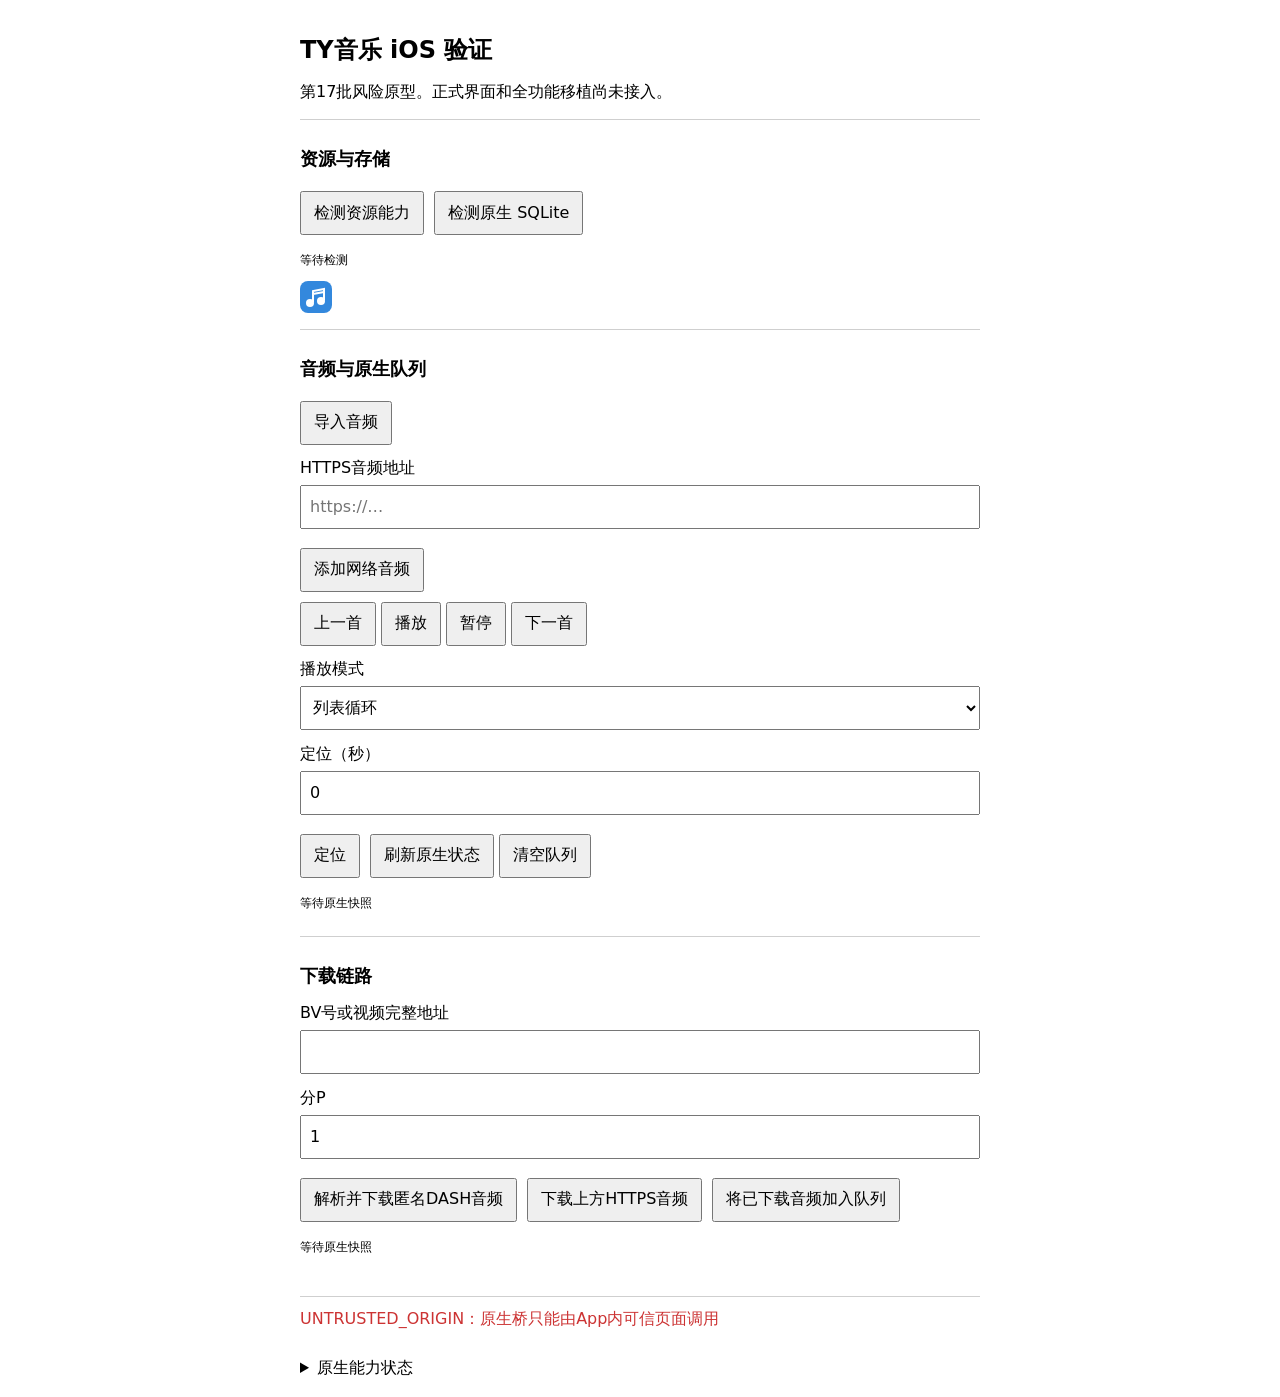
<file: AppAssets/Web/index.html>
<!doctype html>
<html lang="zh-CN">
<head>
  <meta charset="UTF-8">
  <meta name="viewport" content="width=device-width, initial-scale=1, viewport-fit=cover">
  <meta http-equiv="Content-Security-Policy" content="default-src 'self' tymusic:; script-src 'self' tymusic: blob:; style-src 'self' tymusic:; img-src 'self' tymusic: blob: data:; worker-src 'self' tymusic: blob:; connect-src 'self' tymusic:; frame-src 'none'; object-src 'none'; base-uri 'none'">
  <title>TY音乐 iOS 验证</title>
  <link rel="stylesheet" href="probe.css">
</head>
<body>
  <main>
    <h1>TY音乐 iOS 验证</h1>
    <p>第17批风险原型。正式界面和全功能移植尚未接入。</p>
    <section aria-labelledby="resources-title">
      <h2 id="resources-title">资源与存储</h2>
      <button id="resources">检测资源能力</button>
      <button id="sqlite">检测原生 SQLite</button>
      <pre id="resource-state">等待检测</pre>
      <img id="image-probe" src="probe.svg" width="32" height="32" alt="资源图片探针">
    </section>
    <section aria-labelledby="audio-title">
      <h2 id="audio-title">音频与原生队列</h2>
      <button id="import">导入音频</button>
      <label>HTTPS音频地址<input id="audio-url" type="url" placeholder="https://…" autocomplete="off"></label>
      <button id="remote">添加网络音频</button>
      <div class="controls"><button data-command="previous">上一首</button><button data-command="play">播放</button><button data-command="pause">暂停</button><button data-command="next">下一首</button></div>
      <label>播放模式<select id="mode"><option value="loop_list">列表循环</option><option value="loop_single">单曲循环</option><option value="shuffle">随机播放</option></select></label>
      <label>定位（秒）<input id="seek" type="number" min="0" value="0"></label><button id="seek-button">定位</button>
      <button id="refresh">刷新原生状态</button><button id="clear">清空队列</button>
      <pre id="playback-state">等待原生快照</pre>
    </section>
    <section aria-labelledby="download-title">
      <h2 id="download-title">下载链路</h2>
      <label>BV号或视频完整地址<input id="bili-input" type="text" autocomplete="off"></label>
      <label>分P<input id="bili-page" type="number" min="1" max="10000" value="1"></label>
      <button id="bili-download">解析并下载匿名DASH音频</button>
      <button id="direct-download">下载上方HTTPS音频</button>
      <button id="load-downloads">将已下载音频加入队列</button>
      <div id="download-actions"></div>
      <pre id="download-state">等待原生快照</pre>
    </section>
    <p id="message" role="status" aria-live="polite"></p>
    <details><summary>原生能力状态</summary><pre id="native-info"></pre></details>
  </main>
  <script type="module" src="probe.mjs"></script>
</body>
</html>
</file>
<file: AppAssets/Web/probe.css>
:root { color-scheme: light dark; font: 16px system-ui, sans-serif; }
body { margin: 0; background: Canvas; color: CanvasText; }
main { max-width: 680px; margin: auto; padding: 18px; }
h1 { font-size: 24px; } h2 { font-size: 18px; }
section { border-top: 1px solid #8886; padding: 12px 0; }
button, input, select { box-sizing: border-box; min-height: 44px; font: inherit; max-width: 100%; }
button { margin: 5px 5px 5px 0; padding: 8px 12px; }
input, select { width: 100%; margin: 6px 0; padding: 8px; }
label { display: block; margin: 8px 0; }
pre { white-space: pre-wrap; overflow-wrap: anywhere; font-size: 12px; max-height: 340px; overflow: auto; }
#message { padding: 12px 0; background: Canvas; border-top: 1px solid #8886; }
[data-error="true"] { color: #c33; }
</file>
